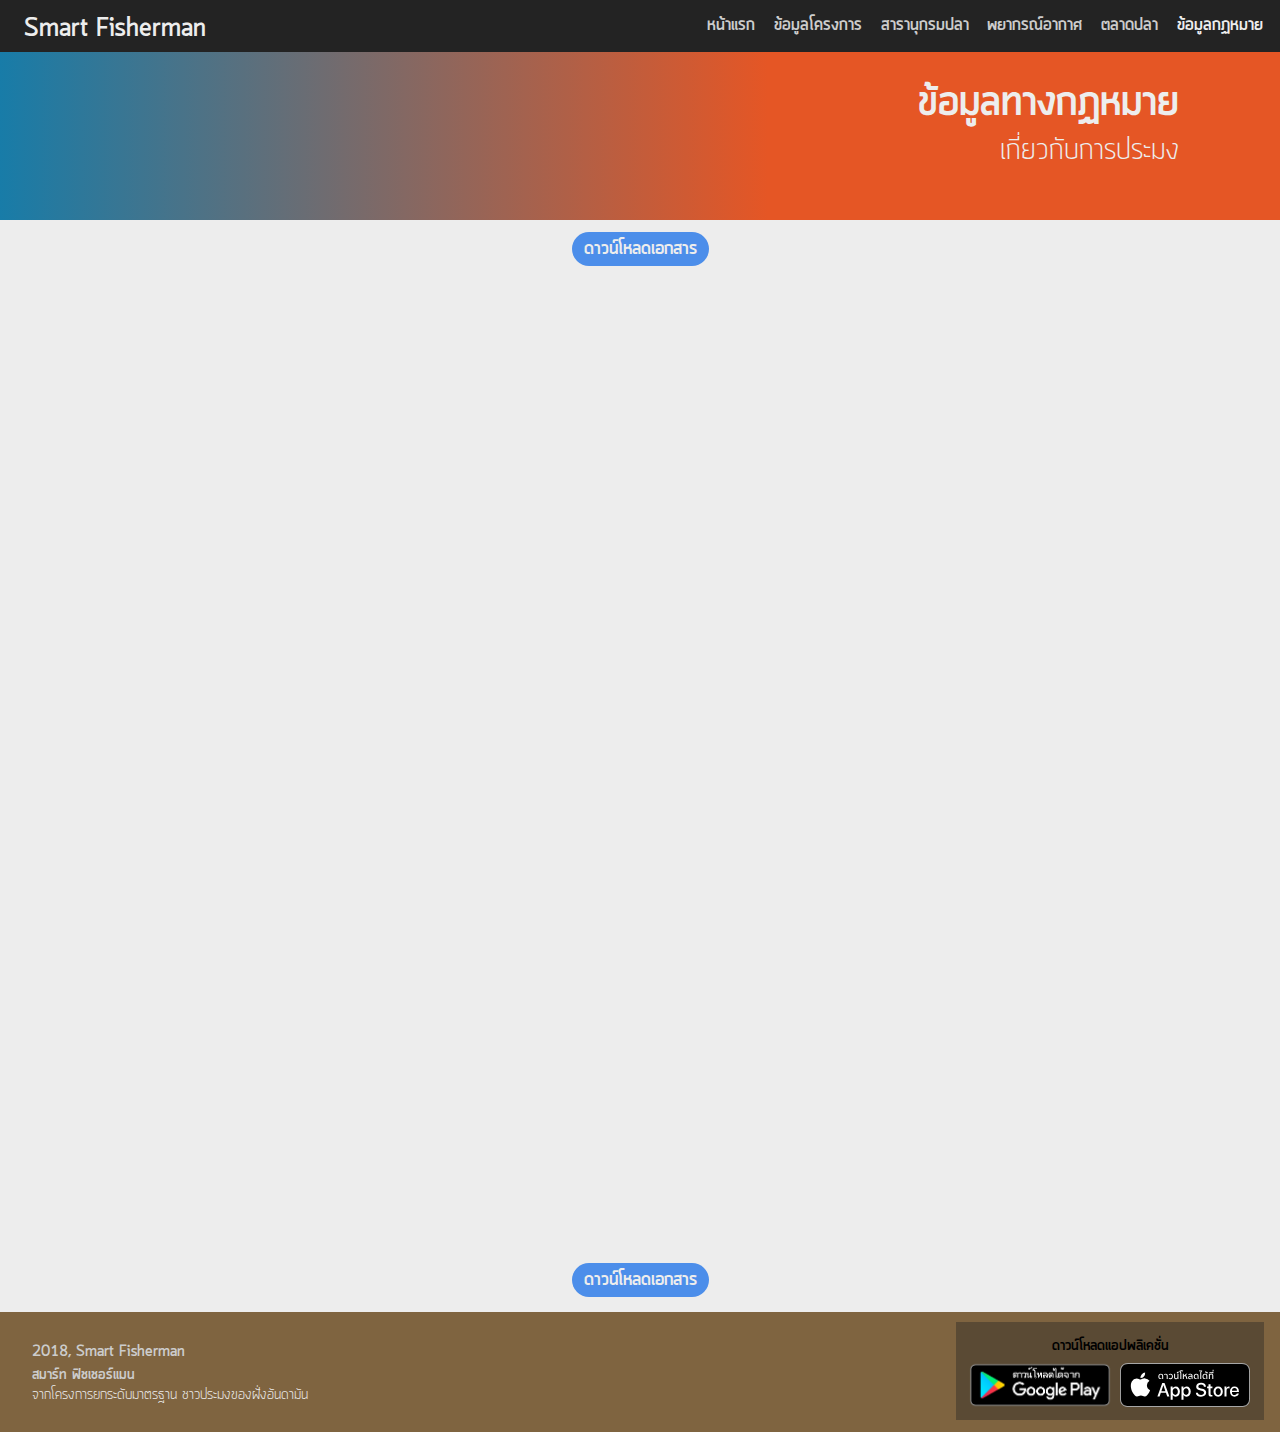
<file: law/index.html>
<!DOCTYPE html>
<html lang="th">

<head>
  <meta charset="utf-8">
  <meta name="viewport" content="width=device-width, height=device-height, initial-scale=1.0">
  <meta http-equiv="X-UA-Compatible" content="ie=edge">

  <!-- additional meta -->
  <meta name="theme-color" content="#232323" />

  <!-- title -->
  <title>ข้อมูลกฏหมาย - Smart Fisherman</title>
  <!-- bootstrap grid css -->
  <link rel="stylesheet" href="../_asset/bootstrap/bootstrap-grid.min.css">
  <!-- import quark font -->
  <link rel="stylesheet" href="../_asset/font/font.css">
  <!-- custom style css -->
  <link rel="stylesheet" href="../_asset/css/style.css">
  <link rel="stylesheet" href="../_asset/css/navbar.css">
  <link rel="stylesheet" href="../_asset/css/footer.css">
  <link rel="stylesheet" href="../_asset/css/law.css">

</head>

<body>
  <!-- responsive navbar -->
  <div class="navbar">
    <div class="nav-left">
      <!-- icon area -->
      <span class="icon">
        <a href="../">Smart Fisherman</a>
      </span>
    </div>
    <div class="nav-right">
      <ul class="nav-menu">
        <!-- nav menu -->
        <li class=""><a href="../">หน้าแรก</a></li>
        <li class=""><a href="../about">ข้อมูลโครงการ</a></li>
        <li class=""><a href="../encyclopedia">สารานุกรมปลา</a></li>
        <li class=""><a href="../weather">พยากรณ์อากาศ</a></li>
        <li class=""><a href="../market">ตลาดปลา</a></li>
        <li class="nav-selected"><a href="../law">ข้อมูลกฏหมาย</a></li>
      </ul>
    </div>
  </div>

  <!-- header -->
  <div class="header law">
    <div class="container">
      <!-- <div class="header-left">
                left
            </div> -->
      <div class="header-right">
        <h1>ข้อมูลทางกฏหมาย</h1>
        <h2>เกี่ยวกับการประมง</h2>
      </div>
    </div>
  </div>

  <!-- pdf section -->
  <div id="pdf">
    <div class="container">
      <a href="http://www4.fisheries.go.th/file_footer/20160517105511_file.pdf" class="button">ดาวน์โหลดเอกสาร</a>
      <iframe src="http://docs.google.com/gview?url=http://www4.fisheries.go.th/file_footer/20160517105511_file.pdf&amp;embedded=true"
        frameborder="0"></iframe>
      <a href="http://www4.fisheries.go.th/file_footer/20160517105511_file.pdf" class="button">ดาวน์โหลดเอกสาร</a>
    </div>
  </div>

  <!-- footer -->
  <div class="footer">
    <div class="foot-left">
      <a href="../">2018, Smart Fisherman</a>
      <a href="../">สมาร์ท ฟิชเชอร์แมน</a>
      <span>
        จากโครงการยกระดับมาตรฐาน ชาวประมงของฝั่งอันดามัน
      </span>
    </div>
    <div class="foot-right">
      <div class="foot-frame">
        <span>ดาวน์โหลดแอปพลิเคชั่น</span>
        <span class="download">
          <a href="#">
            <img class="play-download" src="../_asset/image/google-play-badge.png" alt="android download" />
          </a>
          <a href="#">
            <img class="ios-download" src="../_asset/image/app-store.svg" alt="ios download" />
          </a>
        </span>
      </div>
    </div>
  </div>

  <script src="../_asset/javascript/main.js"></script>
  <script src="../_asset/javascript/navbar.js"></script>
</body>
</file>
<file: _asset/font/font.css>
@font-face {
  font-family: 'Quark';
  font-weight: normal;
  src: url(Quark-Light.otf);
  font-display: fallback;
}
@font-face{
  font-family: 'Quark';
  font-weight: bold;
  src: url(Quark-Bold.otf);
  font-display: fallback;
}
</file>
<file: _asset/css/style.css>
*{
    font-family: 'Quark', sans-serif;
    margin: 0;
    padding: 0;
}

body{
    overflow-x: hidden;
    min-height: 100vh;
    position: relative;
    padding-bottom: 220px;
}

.fullscreen{
    min-width: 100vw;
    min-height: 100vh;
}

.icon{
  font-size: 20pt;
  font-weight: bold;
  line-height: 1em;
}

.button{
  color: #ff2a00;
  font-size: 15pt;
  line-height: 1em;
  font-weight: bold;
  text-decoration: none;
  background: rgba(255,255,255,.35);
  padding-left: .6em;
  padding-right: .6em;
  padding-top: .2em;
  padding-bottom: .2em;
  border-radius: 1em;
  transition: all .3s;
}

.button:hover{
  background: rgb(255,255,255);
}

.header{
  padding-top: 5.5em;
  color: #ededed;
  min-height: 220px;
  /* padding-left: 1em;
  padding-right: 1em; */
}

.header-left, .header-right{
  display: block;
  padding: 1em;
}

.header h1{
  font-size: 30pt;
}

.header h2{
  font-size: 20pt;
  font-weight: normal;
  line-height: 1em;
  padding-bottom: .5em;
}

@media (min-width: 321px) {
  body{
    padding-bottom: 180px;
  }
}
/* Small devices (landscape phones, 576px and up) */

@media (min-width: 576px) {
  body{
    padding-bottom: 120px;
  }
  .header-left{
    display: inline-block;
  }
  .header-right{
    display: inline-block;
    float: right;
    text-align: right;
  }
}

/* Large devices (desktops, 992px and up) */

@media (min-width: 992px) {
  .header{
    padding-top: 3.5em;
    height: 200px;
  }
  .header h1{
    font-size: 34pt;
  }

  .header h2{
    font-size: 24pt;
  }
}
</file>
<file: _asset/css/navbar.css>
.navbar{
  position: fixed;
  width: 100%;
  min-height: 50px;
  color: #ededed;
  text-align: center;
  z-index: 10000;
  background: #232323;
}
.navbar.hide{
  top: -52px;
}
.icon{
  font-size: 20pt;
  font-weight: bold;
  line-height: 1em;
}
.icon a{
  color: #ededed;
  text-decoration: none;
}
.nav-left{
  display: block;
  padding: .5rem;
  padding-top: 1rem;
}
.nav-right{
  display: flex;
  justify-content: center;
  height: 2.3em;
  overflow: hidden;
  max-width: 100%;
  padding-top: .3em;
  background: #333;
  /* padding-bottom: .3em; */
}
.nav-menu::-webkit-scrollbar{
  height: 4px;
}
.nav-menu::-webkit-scrollbar-thumb {
  background: rgba(255, 255, 255, .3);
}
.nav-menu{
  white-space: nowrap;
  overflow-x: auto;
  overflow-y: hidden;
  display: flex;
  list-style: none;
  -webkit-overflow-scrolling: touch;
}
.nav-menu a{
  color: #ccc;
  font-weight: bold;
  text-decoration: none;
  font-size: 14pt;
  margin-left: 1em;
  margin-right: 1em;
  transition: color .5s;
}
.nav-menu a:hover{
  color: #ededed;
}
.nav-selected a{
  font-weight: bold;
  color: #ededed;
}

/* Large devices (desktops, 992px and up) */

@media (min-width: 992px) {
  .nav-left{
    display: block;
    float: left;
    padding-left: 1.5em;
  }
  .nav-right{
    margin-top: .5rem;
    display: inline-flex;
    float: right;
    padding-right: .5em;
    background: #232323;
  }
  .navbar.hide-bg, .navbar.hide-bg .nav-right{
    background: rgba(255, 255, 255, 0);
  }
  .navbar.hide-bg .icon{
    display: none;
  }
  .nav-menu a{
    margin-left: .5em;
    margin-right: .5em;
  }
  .navbar.hide{
    top: 0px;
  }
}
</file>
<file: _asset/css/footer.css>
.footer{
  position: absolute;
right: 0;
bottom: 0;
left: 0;
    min-height: 120px;
    background-color: #7f6440;
    width: 100%;
    color: #ededed;
}
.footer .download{
    display: flex;
    justify-content: center;
    align-items: center;
    width: 100%;
}
.footer .play-download{
    width: 160px;
}
.footer .ios-download{
    width: 130px;
    margin-right: 10px;
}
.footer a{
    font-weight: bold;
    color: #ccc;
    text-decoration: none;
    transition: color .5s;
}
.footer a:hover{
    color: #fff;
}
.foot-left, .foot-right{
    display: block;
    width: 100%;
    padding-top: 1em;
    padding-left: 2em;
    padding-right: 2em;
    height: 100%;
}
.foot-right{
    text-align: center;
    font-weight: bold;
    padding: 1em;
    color: black;
}
.foot-frame{
    background: rgba(35, 35, 35, .4);
    padding-top: 1em;
}
.footer span{
    display: block;
    width: 100%;
    line-height: 1em;
}
.foot-left{
    text-align: center;
}

/* Small devices (landscape phones, 576px and up) */

@media (min-width: 576px) {
    .foot-left, .foot-right{
        display: inline-block;
        width: 49%;
        padding-top: 1em;
    }
    .foot-right{
        float: right;
        text-align: center;
        max-width: 340px;
        padding: .6em;
        padding-left: 1em;
        padding-right: 1em;
    }
    .foot-left{
        padding-top: 1.8em;
        text-align: left;
    }
    .footer a{
        display: block;
    }
}
</file>
<file: _asset/css/law.css>
.header.law{
    background: linear-gradient(to right, #187ca8, #e55625 60%)
}
#pdf{
    background: #ededed;
}

#pdf iframe{
    padding-top: .8em;
    padding-bottom: .8em;
    width: 100%;
    height: 1000px;
    height: 100vh;
}

#pdf .container{
    text-align: center;
    padding-top: 1.2em;
    padding-bottom: 1.2em;
}

#pdf .button{
    background: rgba(35, 117, 232, 0.8);
    color: #ededed;
}

#pdf .button:hover{
    background: #2375e8;
}

/* Large devices (desktops, 992px and up) */

@media (min-width: 992px) {
    #pdf iframe{
        height: 1000px;
    }
}
</file>
